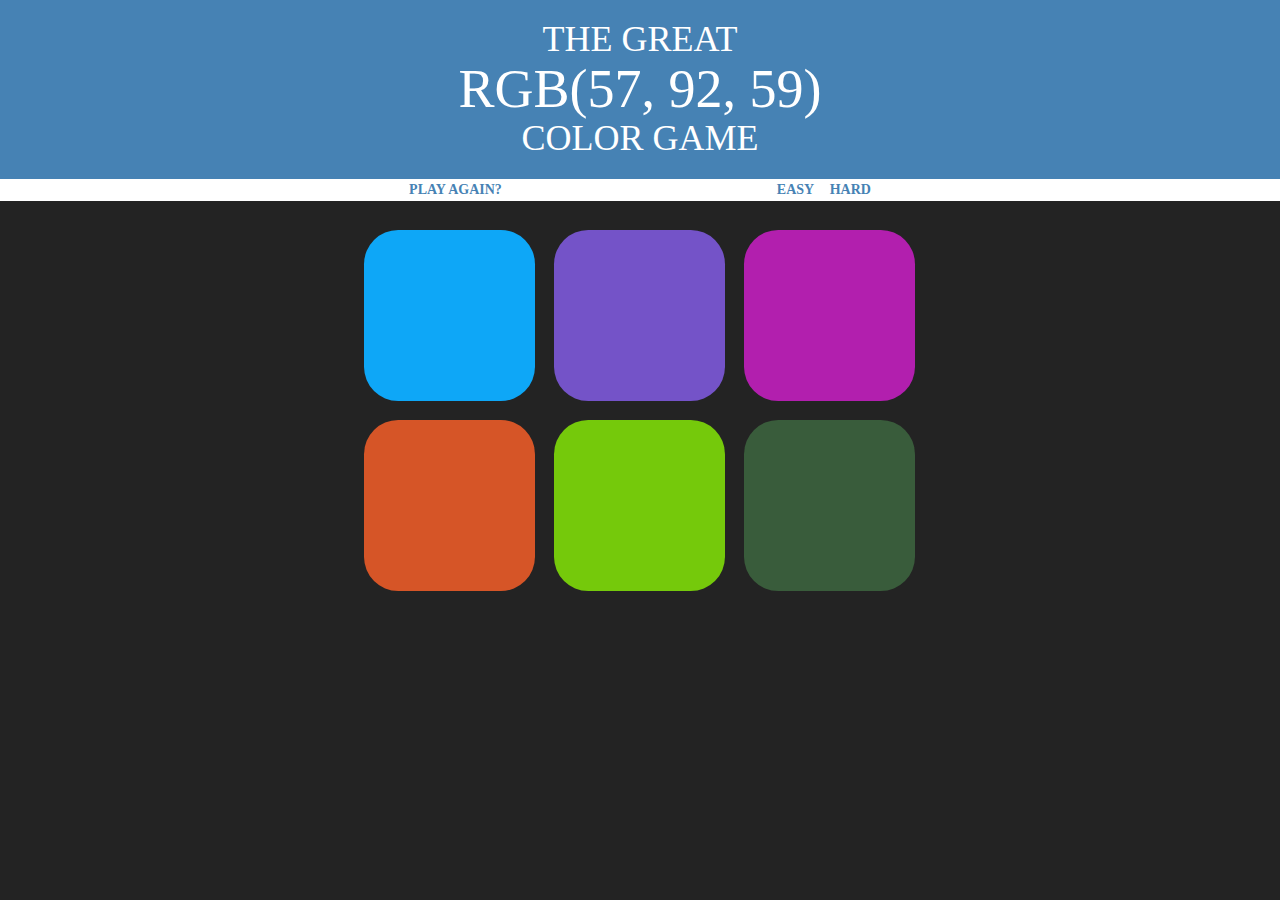
<file: index.html>
<!DOCTYPE html>
<html>
<head>
	<title>Color Game</title>

	<link rel="stylesheet" type="text/css" href="https://maxcdn.bootstrapcdn.com/bootstrap/3.3.5/css/bootstrap.min.css">

	<link rel="stylesheet" type="text/css" href="colorgame.css">


</head>
<body>

<h1>The Great <br><span id="colordisplay">RGB</span><br> Color Game</h1>

<div id="stripe"> <span><button id="reset">Play Again?</button></span> <span id ="victory"></span> <button class="difficulty">Easy</button> <button class="difficulty">Hard</button></div>

<div class="container">
	<div class="square"></div>
	<div class="square"></div>
	<div class="square"></div>
	<div class="square"></div>
	<div class="square"></div>
	<div class="square"></div>
</div>


<script type="text/javascript" src="colorgame.js"></script>
</body>
</html>
</file>
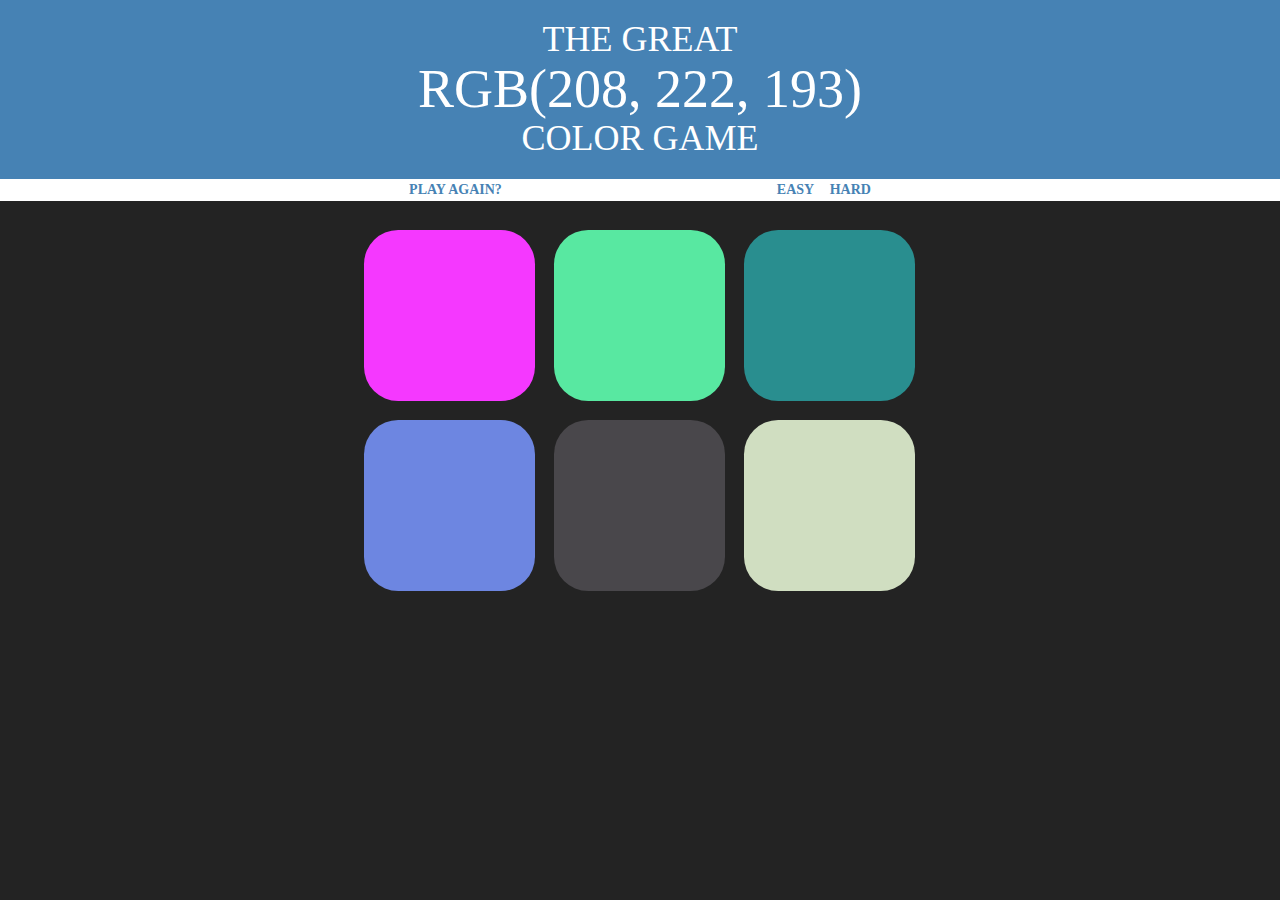
<file: colorgame.html>
<!DOCTYPE html>
<html>
<head>
	<title>Color Game</title>

	<link rel="stylesheet" type="text/css" href="https://maxcdn.bootstrapcdn.com/bootstrap/3.3.5/css/bootstrap.min.css">

	<link rel="stylesheet" type="text/css" href="colorgame.css">


</head>
<body>

<h1>The Great <br><span id="colordisplay">RGB</span><br> Color Game</h1>

<div id="stripe"> <span><button id="reset">Play Again?</button></span> <span id ="victory"></span> <button class="difficulty">Easy</button> <button class="difficulty">Hard</button></div>

<div class="container">
	<div class="square"></div>
	<div class="square"></div>
	<div class="square"></div>
	<div class="square"></div>
	<div class="square"></div>
	<div class="square"></div>
</div>


<script type="text/javascript" src="colorgame.js"></script>
</body>
</html>
</file>
<file: colorgame.css>
body{
	background-color: #232323;
	font-family: "Avenir";
}

.square {
	width: 30%;
	background: purple;
	padding-bottom: 30%;
	float: left;
	margin: 1.66%;
	border-radius: 20%;
	transition: background 0.3s;
	-webkit-transition: background 0.3s;
	-moz-transition: background 0.3s;
}

.container {
	max-width: 600px;
	margin: 20px auto;
}

h1 {
	color: white;
	text-align: center;
	background: steelblue;
	margin: 0;
	font-weight: normal;
	text-transform: uppercase;
	line-height: 1.1;
	padding: 20px 0;
}

button {
	border: none;
	background: none;
	text-transform: uppercase;
	height: 100$;
	font-weight: 700;
	color: steelblue;
	transition: all 0.3s;
	-webkit-transition: all 0.3s;
	-moz-transition: all 0.3s;
	outline: none;
}

#victory {
	color: steelblue;
	display: inline-block;
	width: 20%;
}

#colordisplay {
	font-size: 1.5em;
}



#stripe {
	background-color: white;
	text-align: center;
}

.selected {
	color: white;
	background: steelblue;
}

.clicked {
	background: steelblue;
}
</file>
